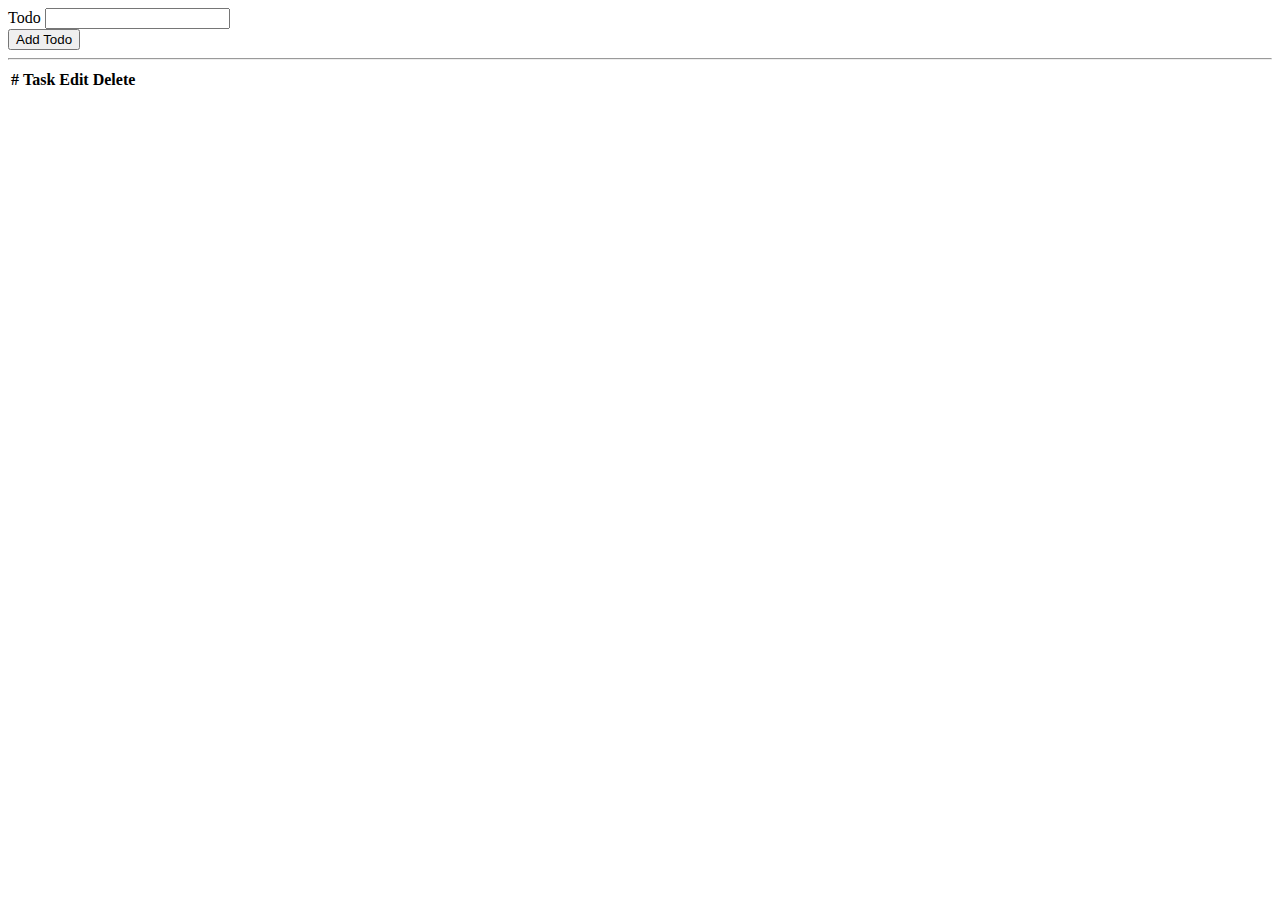
<file: frontend/index.html>
<!doctype html>
<html lang="en">

<head>
    <!-- Required meta tags -->
    <meta charset="utf-8">
    <meta name="viewport" content="width=device-width, initial-scale=1">

    <!-- Bootstrap CSS -->
    <link href="https://cdn.jsdelivr.net/npm/bootstrap@5.0.2/dist/css/bootstrap.min.css" rel="stylesheet"
        integrity="sha384-EVSTQN3/azprG1Anm3QDgpJLIm9Nao0Yz1ztcQTwFspd3yD65VohhpuuCOmLASjC" crossorigin="anonymous">

    <title>Hello, world!</title>

    <link rel="stylesheet" href="./style.css">
</head>

<body>

    <div class="container">
        <div class="mb-3">

            <label for="exampleInputEmail1" class="form-label">Todo</label>
            <input type="text" class="form-control" id="todoInput">
        </div>
        <button id="todoSubmit" class="btn btn-primary">Add Todo</button>

        <hr>

        <table class="table">
            <thead>
                <tr>
                    <th scope="col">#</th>
                    <th scope="col">Task</th>
                    <th scope="col">Edit</th>
                    <th scope="col">Delete</th>
                </tr>
            </thead>
            <tbody id="rowCont">
            </tbody>
        </table>
    </div>



    <script src="https://cdn.jsdelivr.net/npm/bootstrap@5.0.2/dist/js/bootstrap.bundle.min.js"
        integrity="sha384-MrcW6ZMFYlzcLA8Nl+NtUVF0sA7MsXsP1UyJoMp4YLEuNSfAP+JcXn/tWtIaxVXM"
        crossorigin="anonymous"></script>

    <script src="https://code.jquery.com/jquery-3.5.1.min.js"></script>
    <script src="./main.js"></script>

</body>

</html>
</file>
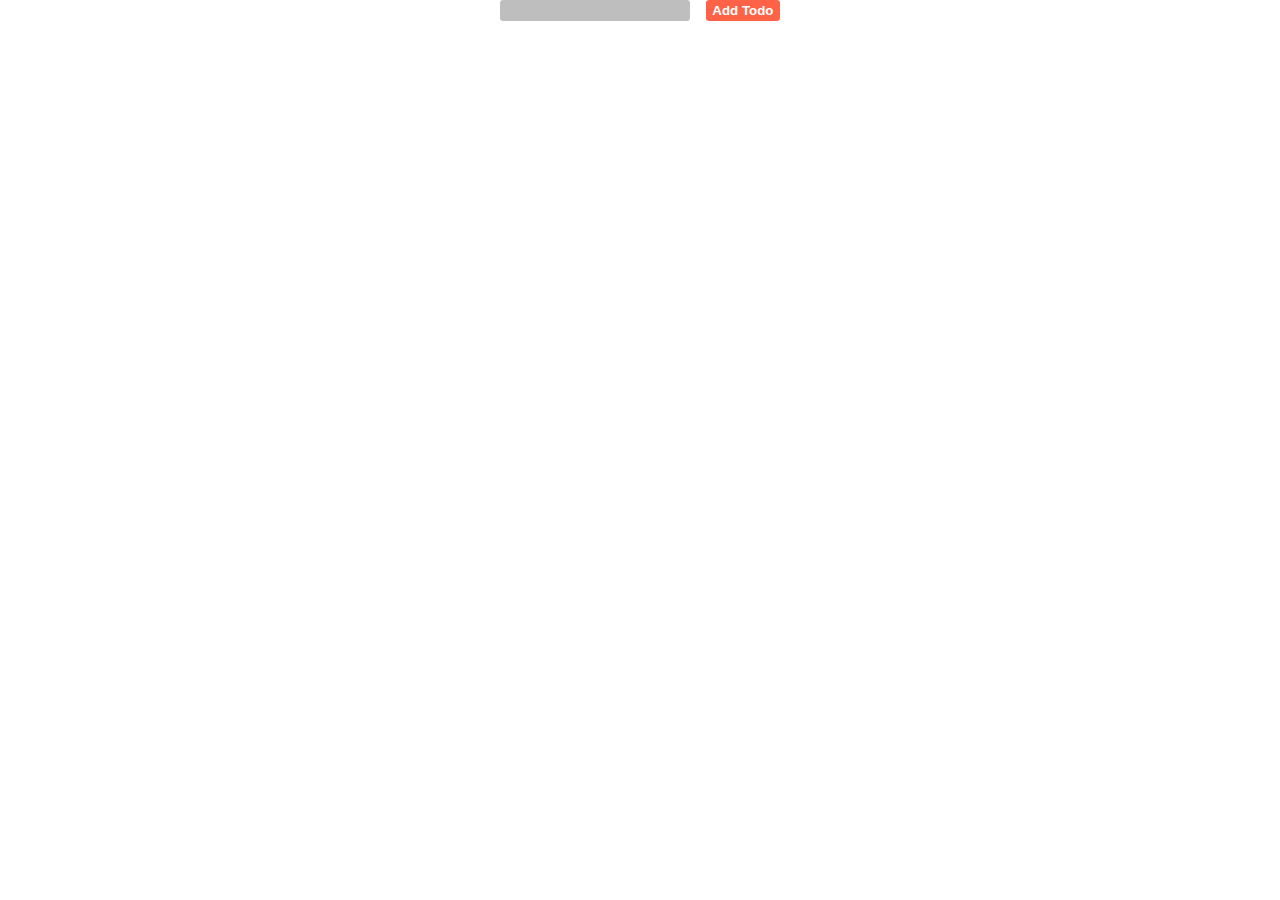
<file: todoFrontend/index.html>
<!DOCTYPE html>
<html lang="en">

<head>
    <meta charset="UTF-8">
    <meta name="viewport" content="width=device-width, initial-scale=1.0">
    <link rel="stylesheet" href="./style.css">
    <title>Todo</title>
</head>

<body>

    <div id="todoCon">
        <div id="todoInput">
            <div>
                <input id="task" type="text">
            </div>
            <div>
                <button id="todoBtn">Add Todo</button>
            </div>
        </div>
    </div>

    <script src="https://code.jquery.com/jquery-3.7.1.min.js"></script>
    <script>
        $(document).ready(function () {

            $("#todoBtn").click(() => {
                let text = $("#task").val()
                console.log(text)
            })


        });
    </script>
</body>

</html>
</file>
<file: frontend/style.css>
h1 {
  color: red;
}/*# sourceMappingURL=style.css.map */
</file>
<file: todoFrontend/style.css>
*,
*::before,
*::after {
  margin: 0;
  padding: 0;
  box-sizing: border-box;
}

html,
body {
  height: 100vh;
}

#todoInput {
  display: flex;
  justify-content: center;
  gap: 1rem;
}

#todoInput > div input {
  font-weight: 200;
  font-family: sans-serif;
  padding: 0.2rem 0.4rem;
  border: none;
  background: #bebebe;
  outline: none;
  border-radius: 0.2rem;
}

#todoInput > div button {
  font-weight: 600;
  font-family: sans-serif;
  padding: 0.2rem 0.4rem;
  border: none;
  background: tomato;
  color: #fff;
  border-radius: 0.2rem;
}
</file>
